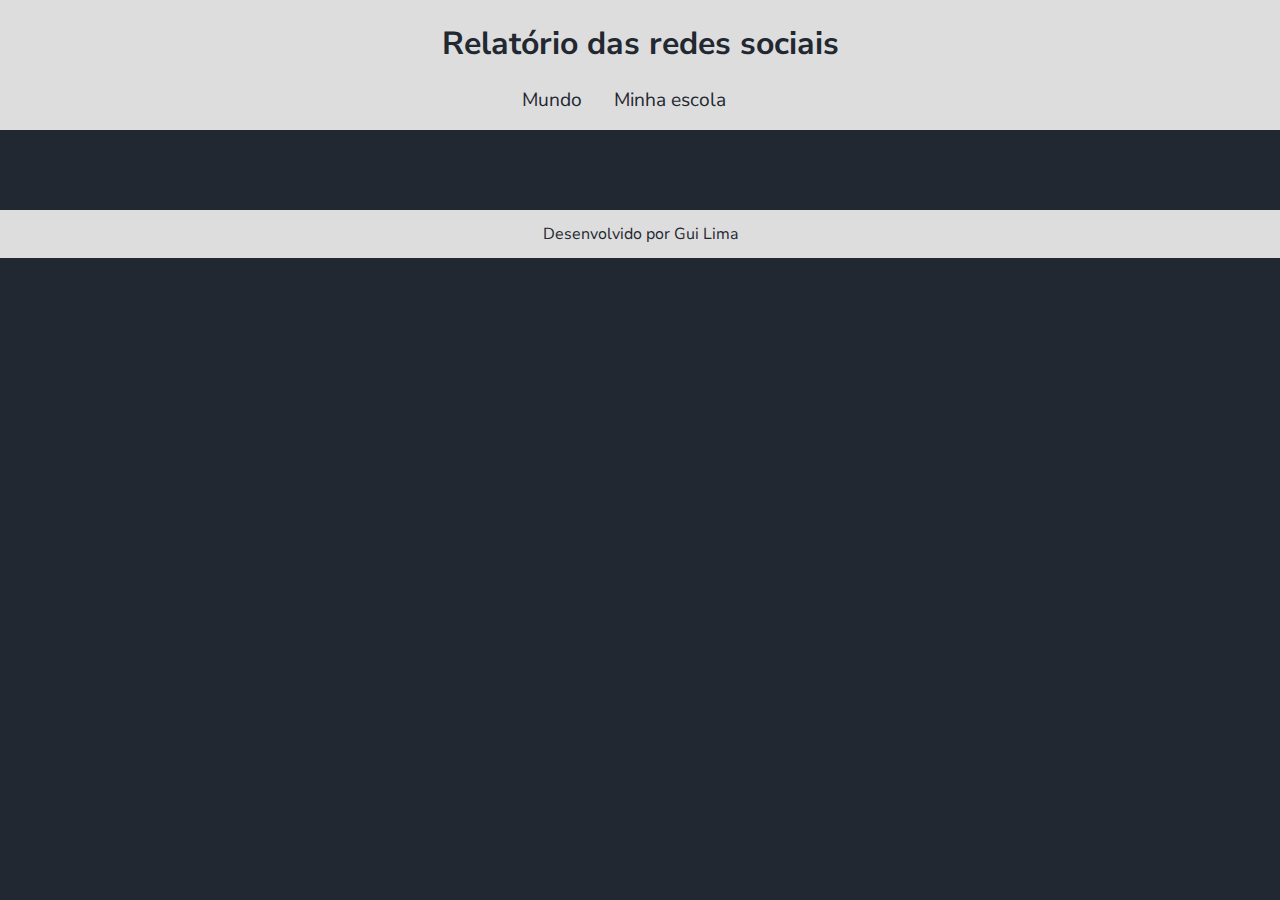
<file: alura-start-storytelling-1-unidade_6/index.html>
<!DOCTYPE html>
<html lang="pt-br">
<head>
    <meta charset="UTF-8">
    <meta name="viewport" content="width=device-width, initial-scale=1.0">
    <title>Redes Sociais</title>
    <link rel="stylesheet" href="style.css">
</head>
<body>
    <header>
        <h1>Relatório das redes sociais</h1>
        <nav>
            <a href="index.html">Mundo</a>
            <a href="#">Minha escola</a>
        </nav>
    </header>
    <main class="graficos-section">
        <section id="graficos-container" class="graficos-container">
            <!-- crie os gráficos/texto aqui -->
        </section>
    </main>
    <footer>
        <p>Desenvolvido por Gui Lima</p>
    </footer>
    <script type="module" src="graficos/informacoesGlobais.js"></script>
</body>
</html>
</file>
<file: alura-start-storytelling-1-unidade_6/style.css>
@import url('https://fonts.googleapis.com/css2?family=Nunito+Sans:ital,opsz,wght@0,6..12,200..1000;1,6..12,200..1000&display=swap');

:root {
    --bg-color: #222831;
    --primary-color: #DDDDDD;
    --secondary-color: #F05454;
    --font: "Nunito Sans", sans-serif;
}

body {
    background-color: var(--bg-color);
    color: var(--primary-color);
    font-family: var(--font);
    height: 100vh;
    margin: 0;
}

header {
    background-color: var(--primary-color);
    text-align: center;
    padding: 1px;
}

h1 {
    font-size: 2rem;
    color: var(--bg-color);
    font-weight: 700;
}

nav {
    display: flex;
    justify-content: center;
    font-weight: 400;
}

nav a {
    text-decoration: none;
    color: var(--bg-color);
    margin: 0 2rem 1rem 0rem;
    font-size: 1.2rem;
}

nav a:hover {
    text-decoration: underline;
    transform: scale(0.90);
    transition: transform 0.1s;
}

.graficos-container {
    margin: 5rem;
}

.graficos-container__texto {
    font-size: 1.3rem;
    text-align: center;
    padding: 2rem;
    border: var(--secondary-color) solid 2px;
}

span {
    font-weight: bold;
    color: var(--secondary-color);
}

footer {
    display: flex;
    align-items: center;
    justify-content: center;
    background-color: var(--primary-color);
    color: var(--bg-color);
    width: 100%;
    height: 3rem;
    margin-top: 2rem;
}
</file>
